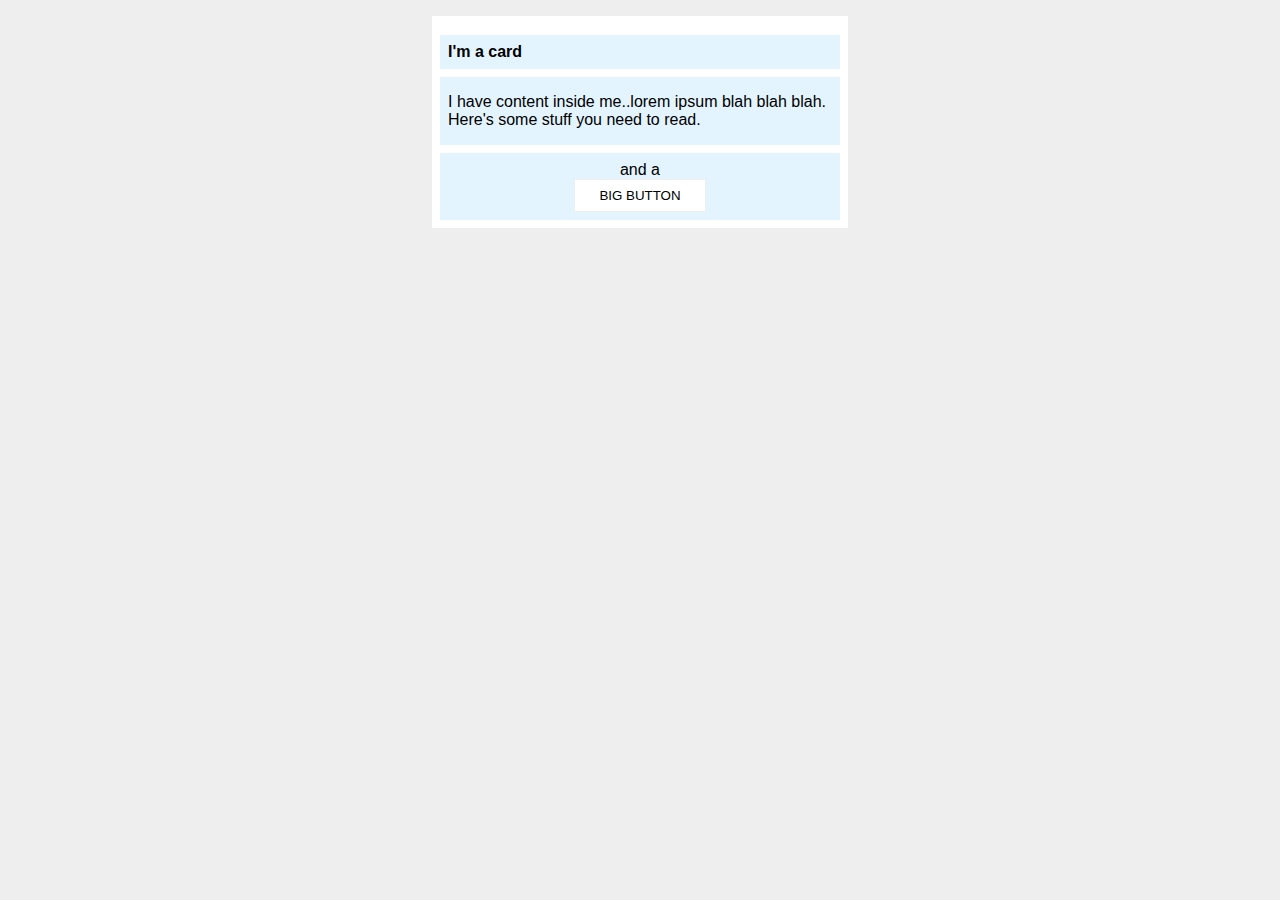
<file: foundations/block-and-inline/02-margin-and-padding-2/index.html>
<!DOCTYPE html>
<html lang="en">
  <head>
    <meta charset="UTF-8">
    <meta http-equiv="X-UA-Compatible" content="IE=edge">
    <meta name="viewport" content="width=device-width, initial-scale=1.0">
    <title>Margin and Padding exercise 2</title>
    <link rel="stylesheet" href="style.css">
  </head>

  
  <body>
    <div class="card">
      <h1 class="title">I'm a card</h1>
      <div class="content">I have content inside me..lorem ipsum blah blah blah. Here's some stuff you need to read.</div>
      <div class="button-container">and a <button>BIG BUTTON</button></div>
    </div>
  </body>
</html>
</file>
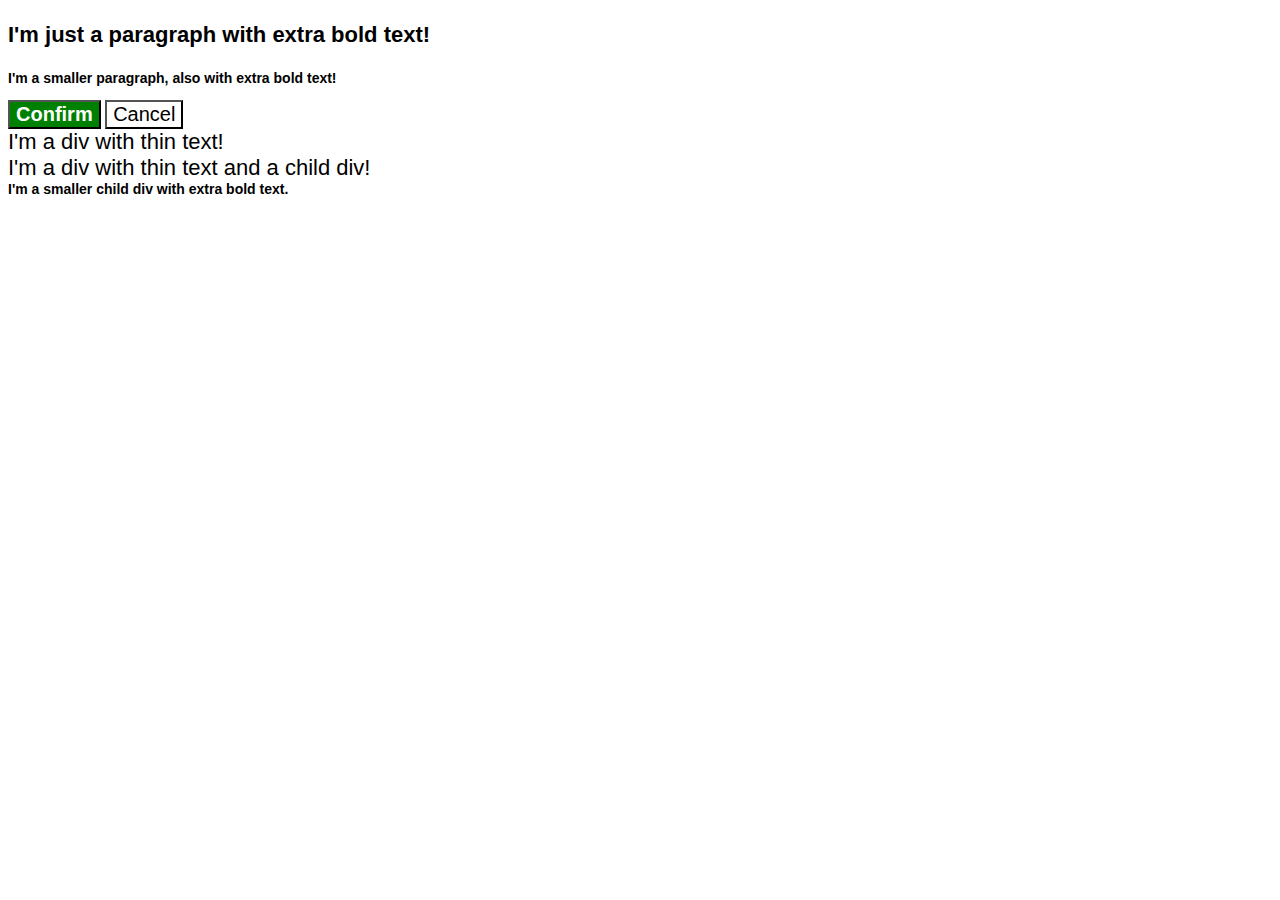
<file: foundations/cascade/01-cascade-fix/index.html>
<!DOCTYPE html>
<html lang="en">
  <head>
    <meta charset="UTF-8">
    <meta http-equiv="X-UA-Compatible" content="IE=edge">
    <meta name="viewport" content="width=device-width, initial-scale=1.0">
    <title>Fix the Cascade</title>
    <link rel="stylesheet" href="style.css">
  </head>
  <body>
    <p class="para">I'm just a paragraph with extra bold text!</p>
    <p class="para small-para">I'm a smaller paragraph, also with extra bold text!</p>

    <button id="confirm-button" class="button confirm">Confirm</button>
    <button id="cancel-button" class="button cancel">Cancel</button>

    <div class="text">I'm a div with thin text!</div>
    <div class="text">I'm a div with thin text and a child div!
      <div class="text child">I'm a smaller child div with extra bold text.</div>
    </div>
    <!--Adding comment for GIT purposes-->
  </body>
</html>
</file>
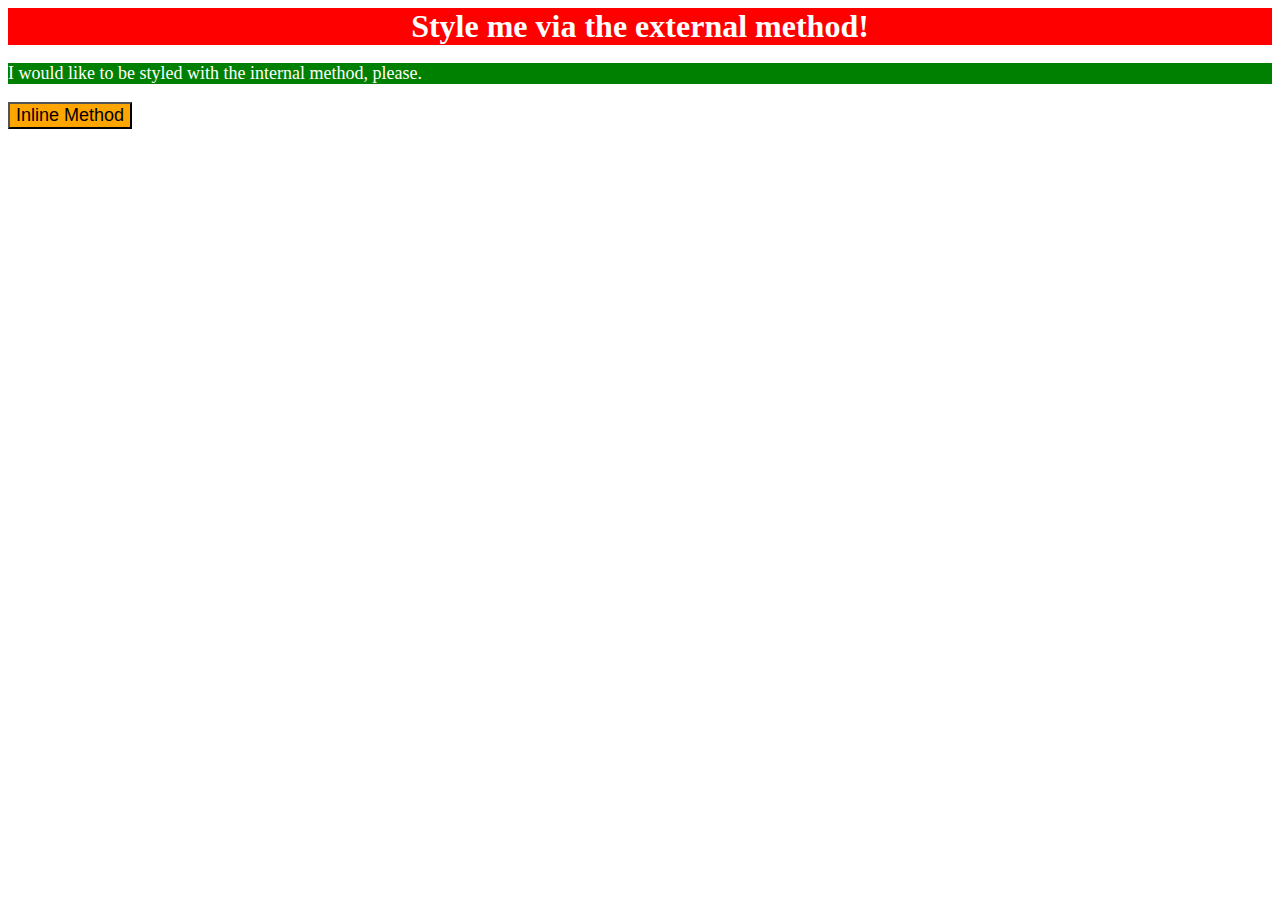
<file: foundations/intro-to-css/01-css-methods/index.html>
<!DOCTYPE html>
<html lang="en">
  <head>
    <meta charset="UTF-8">
    <meta http-equiv="X-UA-Compatible" content="IE=edge">
    <meta name="viewport" content="width=device-width, initial-scale=1.0">
    <title>Methods for Adding CSS</title>
    <link rel="stylesheet" href="style.css">

    <style>
      p {
        background-color: green;
        color:white;
        font-size: 18px;
      }
    </style>
  </head>
  <body>
    <div>Style me via the external method!</div>
    <p>I would like to be styled with the internal method, please.</p>
    <button style="background-color: orange; font-size: 18px;">Inline Method</button>
  </body>
</html>
</file>
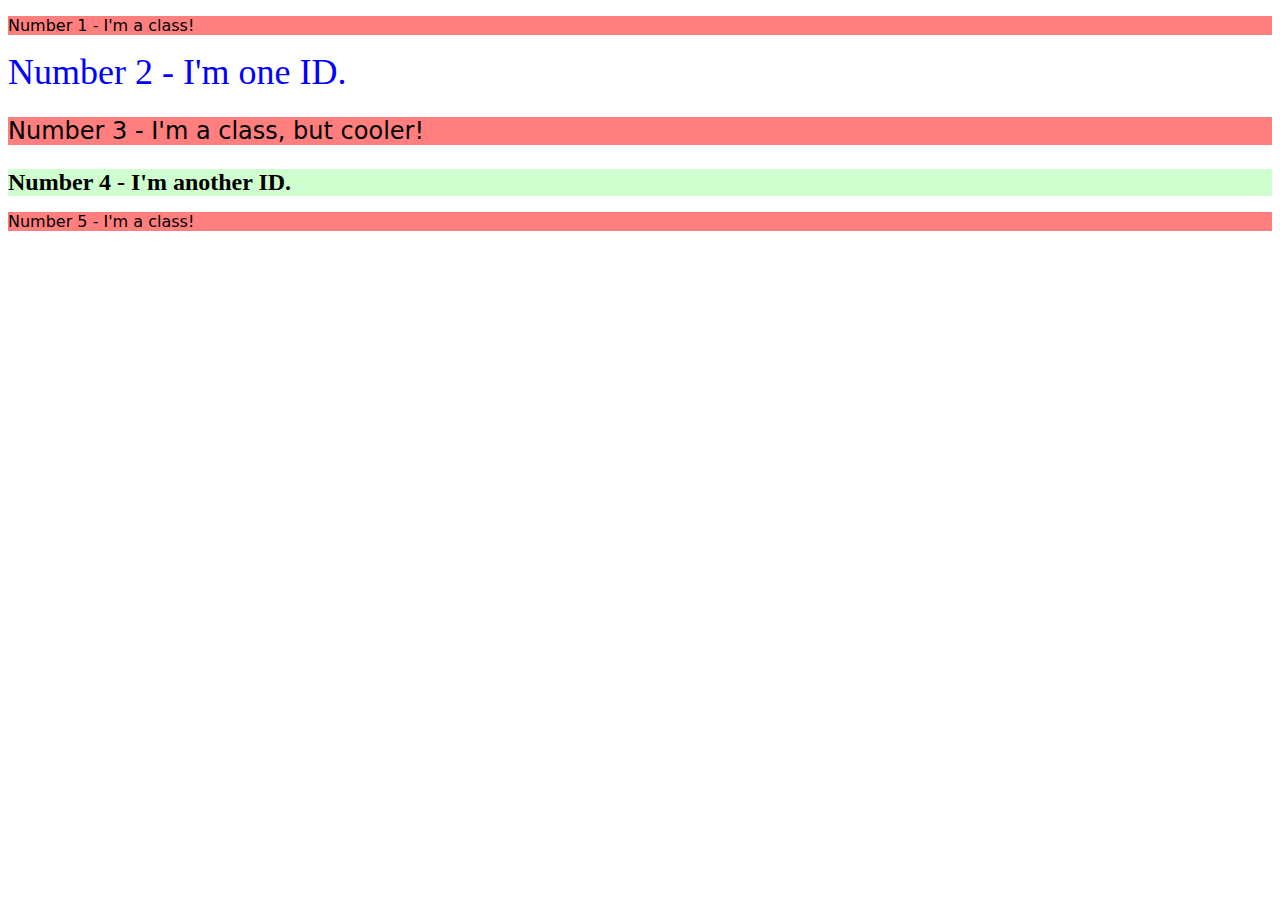
<file: foundations/intro-to-css/02-class-id-selectors/index.html>
<!DOCTYPE html>
<html lang="en">
  <head>
    <meta charset="UTF-8">
    <meta http-equiv="X-UA-Compatible" content="IE=edge">
    <meta name="viewport" content="width=device-width, initial-scale=1.0">
    <title>Class and ID Selectors</title>
    <link rel="stylesheet" href="style.css">
  </head>
  <body>
    <p class="odd">Number 1 - I'm a class!</p>
    <div id="second">Number 2 - I'm one ID.</div>
    <p class="odd third">Number 3 - I'm a class, but cooler!</p>
    <div class="fourth">Number 4 - I'm another ID.</div>
    <p class="odd">Number 5 - I'm a class!</p>
  </body>
</html>
</file>
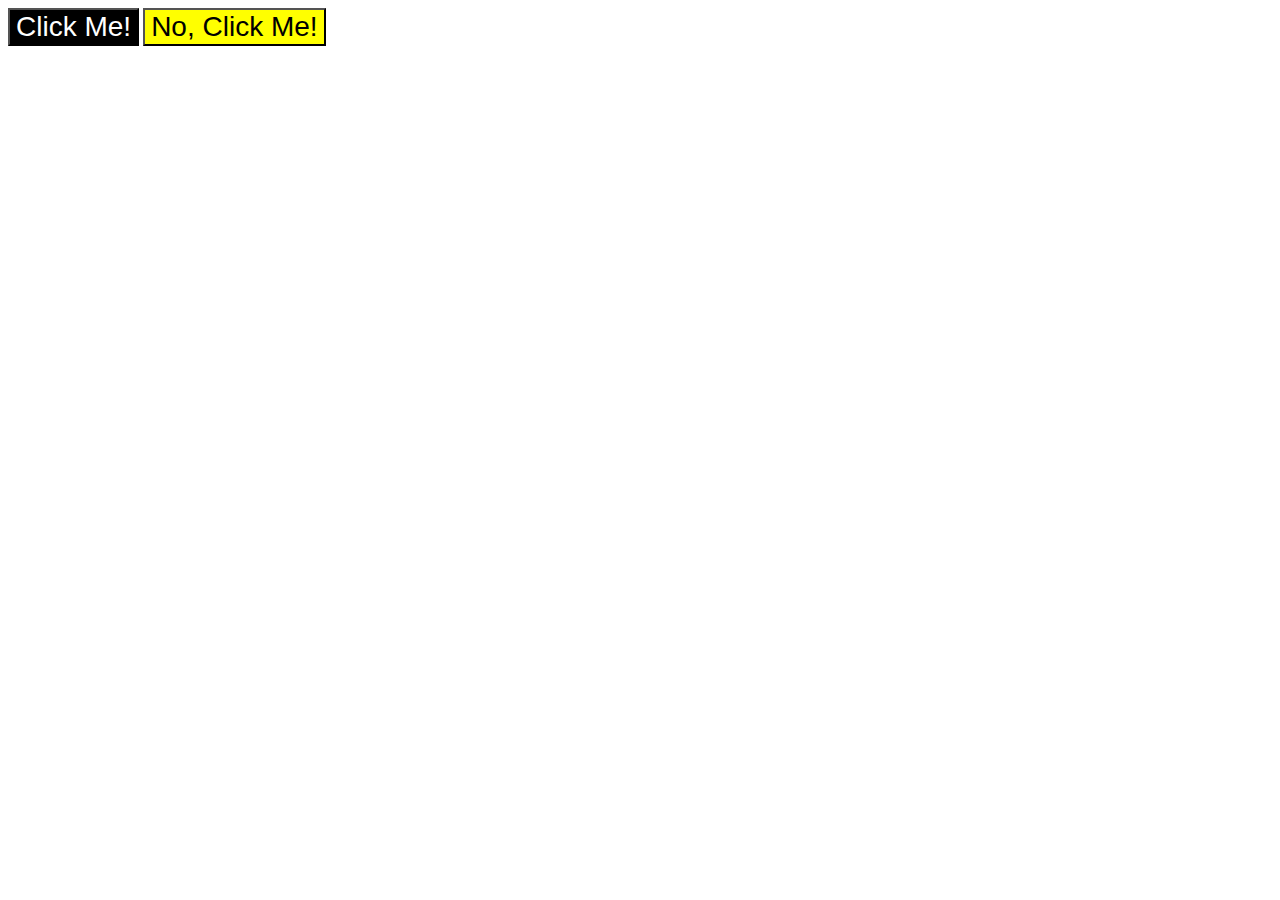
<file: foundations/intro-to-css/03-grouping-selectors/index.html>
<!DOCTYPE html>
<html lang="en">
  <head>
    <meta charset="UTF-8">
    <meta http-equiv="X-UA-Compatible" content="IE=edge">
    <meta name="viewport" content="width=device-width, initial-scale=1.0">
    <title>Grouping Selectors</title>
    <link rel="stylesheet" href="style.css">
  </head>
  <body>
    <button class="first">Click Me!</button>
    <button class="second">No, Click Me!</button>
  </body>
</html>
</file>
<file: foundations/block-and-inline/02-margin-and-padding-2/style.css>
body {
  background: #eee;
  font-family: sans-serif;
}

.card {
  width: 400px;
  background: #fff;
  margin: 16px auto;
  padding: 8px;
}

.title {
  background: #e3f4ff;
  font-size:16px;
  padding:8px;
  margin-bottom:8px;
}


.content {
  background: #e3f4ff;
  margin:8px 0px 8px 0px;
  padding:16px 8px;
}

.button-container {
  background: #e3f4ff;
  margin:0px auto 0px auto;
  text-align: center;
  padding:8px;
}

button {
  background: white;
  border: 1px solid #eee;
  display: block;
  padding:8px 24px;
  margin:auto;
}
</file>
<file: foundations/cascade/01-cascade-fix/style.css>
body {
  font-family: Arial, Helvetica, sans-serif;
}

.para,
.small-para {
  color: hsl(0, 0%, 0%);
  font-weight: 800;
}


.para {
  font-size: 22px;
}

.small-para {
  font-size: 14px;
  font-weight: 800;
}



.button {
  background-color: rgb(255, 255, 255);
  color: rgb(0, 0, 0);
  font-size: 20px;
}

.confirm {
  background: green;
  color: white;
  font-weight: bold;
} 

div.text {
  color: rgb(0, 0, 0);
  font-size: 22px;
  font-weight: 100;
}

div.child {
  color: rgb(0, 0, 0);
  font-weight: 800;
  font-size: 14px;
}
/*trying to leave a commnet */
</file>
<file: foundations/intro-to-css/01-css-methods/style.css>
div {
    background-color: red;
    font-size: 32px;
    color: white;
    text-align: center;
    font-weight: bold;
}
</file>
<file: foundations/intro-to-css/02-class-id-selectors/style.css>
.odd {
    background-color: #ff000080;
    font-family: 'Verdana','DejaVu Sans','sans-serif';
}

#second {
    color: blue;
    font-size: 36px;
}

.third {
    font-size: 24px;
}

.fourth {
    background-color: #00ff0030;
    font-size: 24px;
    font-weight: bold;
}
</file>
<file: foundations/intro-to-css/03-grouping-selectors/style.css>
.first,.second {
    font-size: 28px;
    font-family: 'Helvetica', 'Times New Roman', 'sans-serif';
}

.first {
    background-color: black;
    color:hsl(0, 0%, 100%);
}

.second {
    background-color: yellow;
}
</file>
